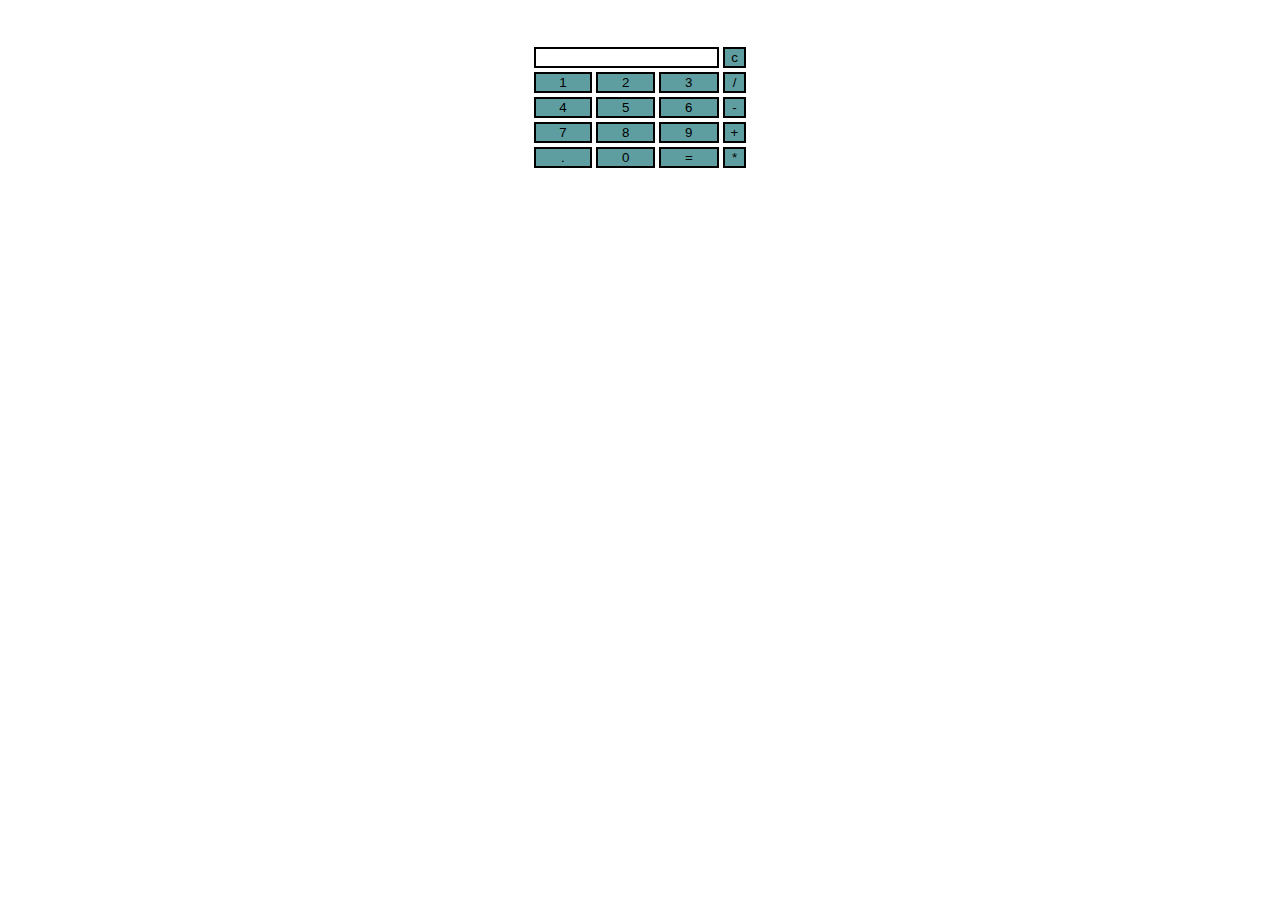
<file: Assignment 4/index.html>
<!-- Implement an application in Java Script using following:
Design UI of application using HTML, CSS etc.
Include Java script validation
Use of prompt and alert window using Java Script
e.g., Design and implement a simple calculator using Java Script for operations like addition, multiplication, 
subtraction, division, square of number etc.

Design calculator interface like text field for input and output, buttons for numbers and operators etc.
Validate input valuesPrompt/alerts for invalid values etc. -->

<html>
<head>
	<script>
		function dis(val)
		{
			document.getElementById("result").value+=val
		}
		
		function solve()
		{
			try{
				let x = document.getElementById("result").value
				let y = eval(x)
				document.getElementById("result").value = y
			}
			catch(e)
			{
				alert("Invalid Expression! Please Check and try again");
				document.getElementById("result").value = ""
			}
		}
		
		function clr()
		{
			document.getElementById("result").value = ""
		}
	</script>
	<style>
		.title{
		margin-bottom: 10px;
		text-align:center;
		width: 210px;
		color:green;
		border: solid black 2px;
		}

		input[type="button"]
		{
		background-color:cadetblue;
		color: black;
		border: solid black 2px;
		width:100%
		}

		input[type="text"]
		{
		background-color:white;
		border: solid black 2px;
		width:100%
		}
	</style>
</head>
<body>
    <br>
    <br>
	<table  align="center">
		<tr>
			<td colspan="3"><input type="text" id="result"/></td>
			<td><input type="button" value="c" onclick="clr()"/> </td>
		</tr>
		<tr>
			<td><input type="button" value="1" onclick="dis('1')"/> </td>
			<td><input type="button" value="2" onclick="dis('2')"/> </td>
			<td><input type="button" value="3" onclick="dis('3')"/> </td>
			<td><input type="button" value="/" onclick="dis('/')"/> </td>
		</tr>
		<tr>
			<td><input type="button" value="4" onclick="dis('4')"/> </td>
			<td><input type="button" value="5" onclick="dis('5')"/> </td>
			<td><input type="button" value="6" onclick="dis('6')"/> </td>
			<td><input type="button" value="-" onclick="dis('-')"/> </td>
		</tr>
		<tr>
			<td><input type="button" value="7" onclick="dis('7')"/> </td>
			<td><input type="button" value="8" onclick="dis('8')"/> </td>
			<td><input type="button" value="9" onclick="dis('9')"/> </td>
			<td><input type="button" value="+" onclick="dis('+')"/> </td>
		</tr>
		<tr>
			<td><input type="button" value="." onclick="dis('.')"/> </td>
			<td><input type="button" value="0" onclick="dis('0')"/> </td>
			<td><input type="button" value="=" onclick="solve()"/> </td>
			<td><input type="button" value="*" onclick="dis('*')"/> </td>
		</tr>
	</table>
</body>
</html>
</file>
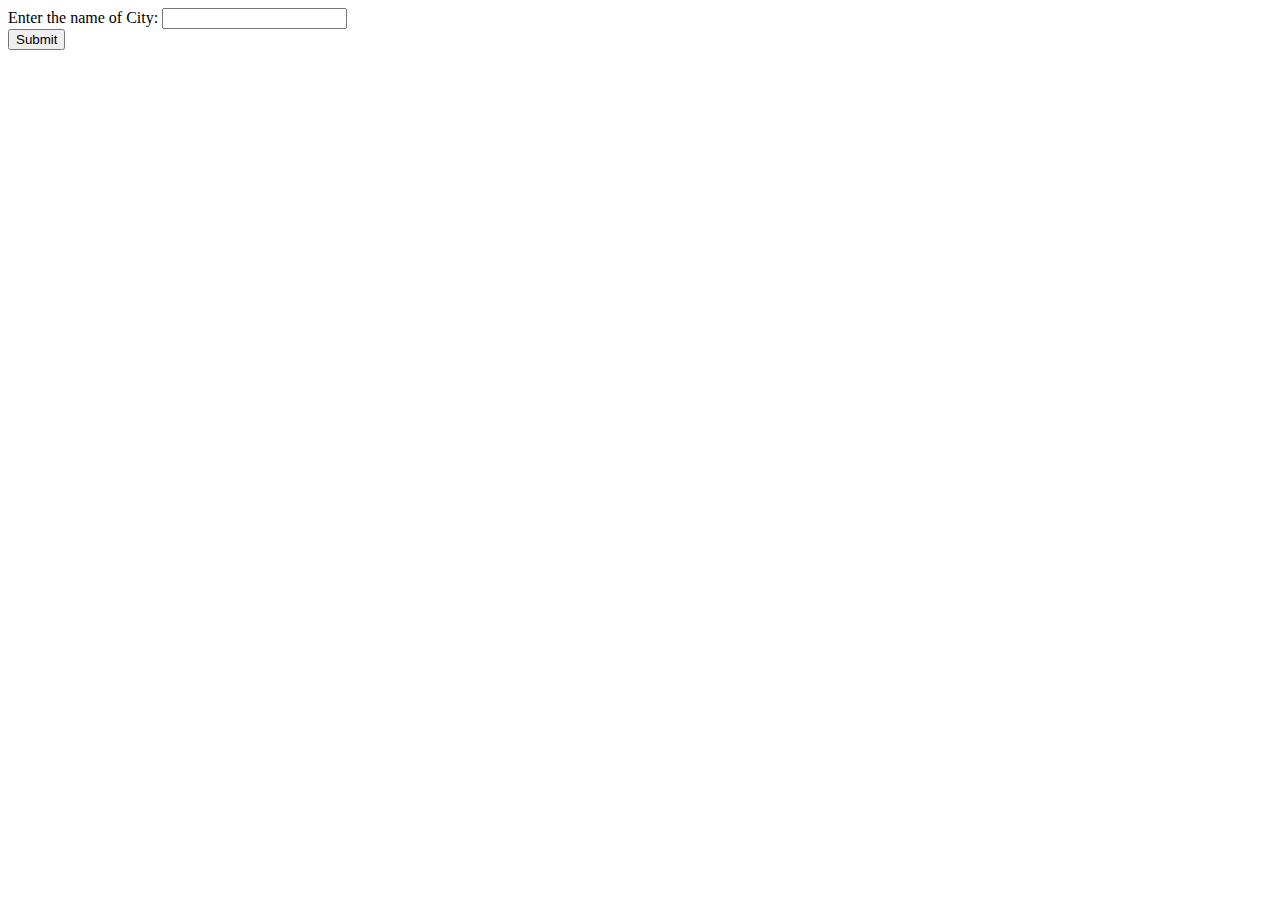
<file: Assignment_No_6/src/main/webapp/index.html>
<!DOCTYPE html>
<html>
<head>
<meta charset="ISO-8859-1">
	<title>Search Details</title>
</head>
<body>
	<form action='DisplayInfo.jsp' method='POST'>
		<label>Enter the name of City: <input type='text' name='city'> </label> <br>
		<input type='submit'>
	</form>
</body>
</html>
</file>
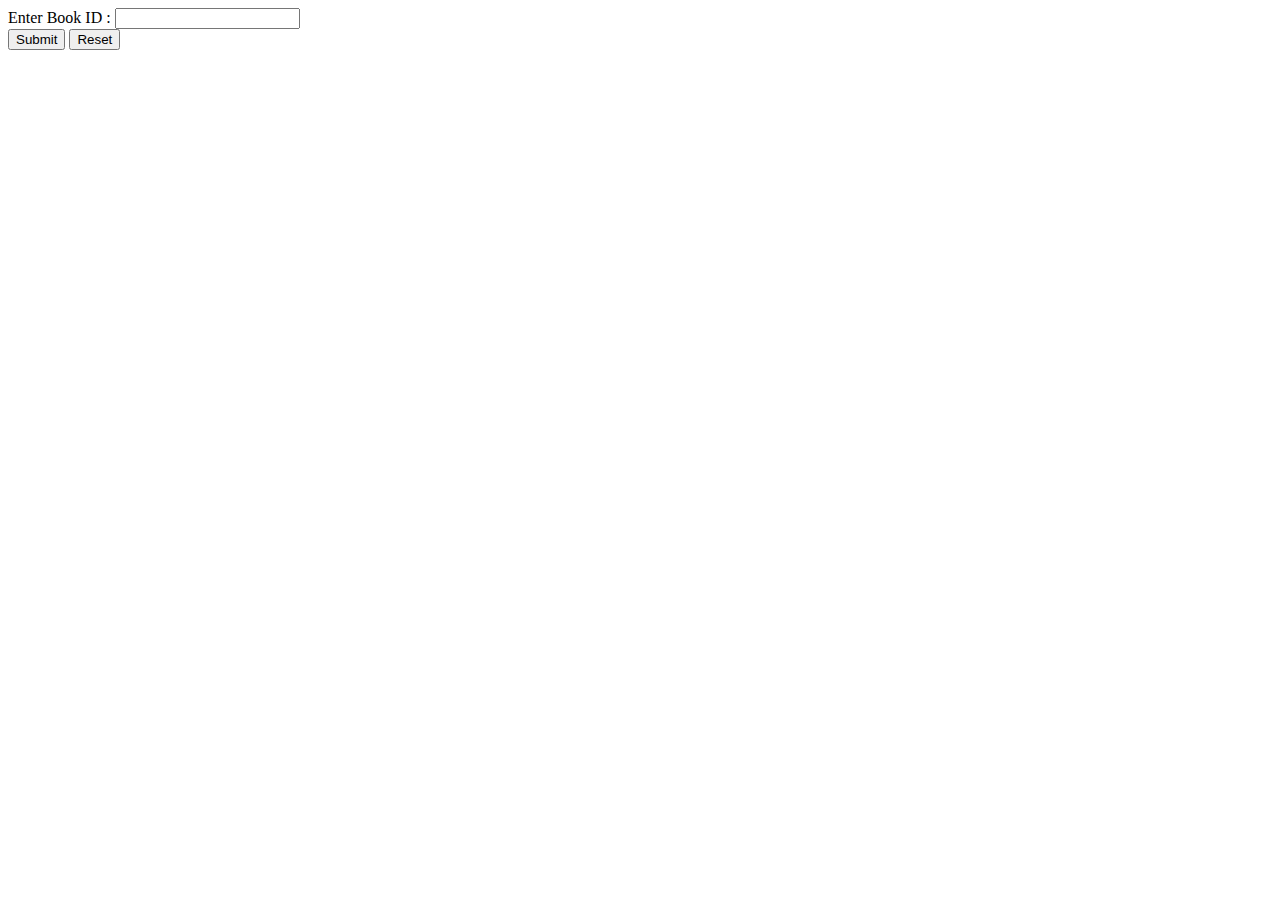
<file: Servlet_Assignment_5/src/main/webapp/index.html>
<!DOCTYPE html>
<html>
<head>
<meta charset="ISO-8859-1">
<title>E-BookShop</title>
</head>
<body>
	<form method="post" action="DisplayServlet">
		<label>Enter Book ID : <input type="text" name="bid"> </label> <br>
		<input type="submit">  <input type="reset">
	</form>
</body>
</html>
</file>
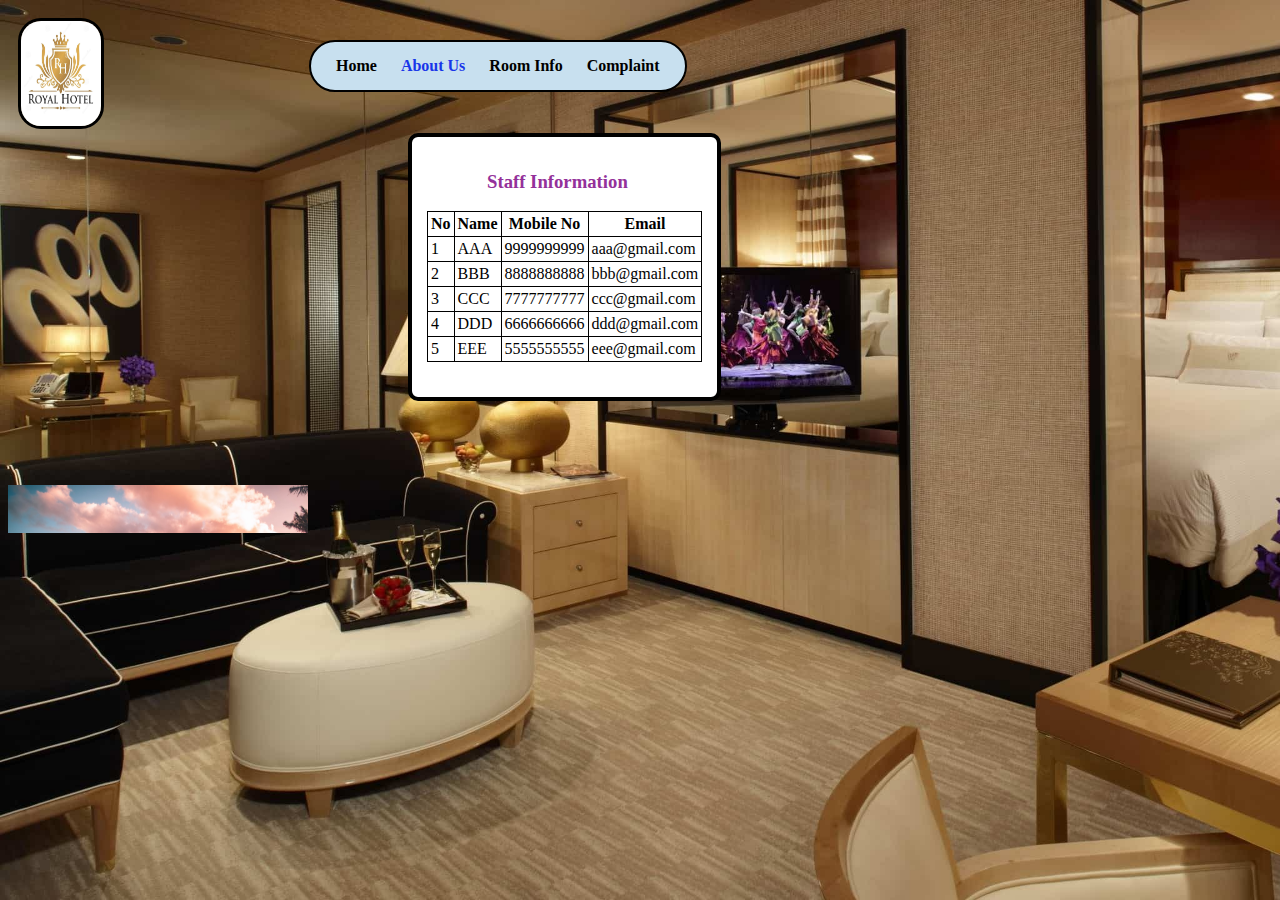
<file: Assignment 2/aboutus.html>
<!DOCTYPE html>
<html lang="en">

<head>
    <meta charset="UTF-8">
    <meta http-equiv="X-UA-Compatible" content="IE=edge">
    <meta name="viewport" content="width=device-width, initial-scale=1.0">
    <title>About us</title>
    <style>
        body {
            background-image: url("Image/bg.jpg");
            background-attachment: fixed;
            background-repeat: no-repeat;
            background-size: cover;
        }

        .active {
            color: #1836e9;
        }

        .left {
            display: inline-block;
            margin-left: 10px;
            margin-top: 10px;
            height: 100px;
        }

        .left img {
            border: 3px solid black;
            border-radius: 23px;
        }

        .mid {
            display: inline-block;
            margin-left: 205px;
            top: 40px;
            position: absolute;
            padding: 15px;
            border: 2px solid black;
            border-radius: 35px;
            background-color: #c8e0ef;
        }

        .right {
            position: absolute;
            top: 34px;
            right: 35px;

        }

        .btn {
            padding: 5px 13px;
            border: 2px solid black;
            border-radius: 5px;
            background-color: #f7b3b3;
            text-decoration: solid;
        }

        .btn:hover {
            background-color: deepskyblue;
            color: black;
        }

        a {
            margin: auto 10px;
            color: black;
            text-decoration: none;
        }

        a:hover {
            color: red;
        }

        .container{
            display:flex;
        }
        .container1 {
            display: inline-block;
        }

        .container2 {
            height: 230px;
            background-color: white;
            padding: 15px;
            border: 4px solid black;
            border-radius: 10px;
        }
        table,
        th,
        td {
            border: 1px solid black;
            border-collapse: collapse;
            padding: 3px;
        }
        .head h3{
            color: #94319a;
            margin-left: 60px;
        }
    </style>

</head>

<body>

    <div class="navbar">
        <div class="left">
            <div class="logo">
                <img src="Image/Logo.jpg" alt="" width="80px" height="105px">
            </div>
        </div>
        <div class="mid">
            <a href="home.html"><b>Home</b></a>
            <a href="" class="active"><b>About Us</b></a>
            <a href="roominfo.html"><b>Room Info</b></a>
            <a href="complaint.html"><b>Complaint</b></a>
        </div>
    </div>

    <div class="container">
        <div class="container1">
            <marquee behavior="scroll" direction="up" width="400px" height="400px">
                <img src="Image/img1.jpg" alt="" width="300px" height="200px">
                <img src="Image/img2.jpg" alt="" width="300px" height="200px">
                <img src="Image/img3.jpg" alt="" width="300px" height="200px">
                <img src="Image/img4.jpg" alt="" width="300px" height="200px">
                <img src="Image/img5.jpg" alt="" width="300px" height="200px">
            </marquee>
        </div>

        <div class="container2">
            <div class="head">
                <h3>Staff Information</h3>
            </div>
            <table>
                <tr>
                    <th>No</th>
                    <th>Name</th>
                    <th>Mobile No</th>
                    <th>Email</th>
                </tr>

                <tr>
                    <td>1</td>
                    <td>AAA</td>
                    <td>9999999999</td>
                    <td>aaa@gmail.com</td>
                </tr>
                <tr>
                    <td>2</td>
                    <td>BBB</td>
                    <td>8888888888</td>
                    <td>bbb@gmail.com</td>
                </tr>
                <tr>
                    <td>3</td>
                    <td>CCC</td>
                    <td>7777777777</td>
                    <td>ccc@gmail.com</td>
                </tr>
                <tr>
                    <td>4</td>
                    <td>DDD</td>
                    <td>6666666666</td>
                    <td>ddd@gmail.com</td>
                </tr>
                <tr>
                    <td>5</td>
                    <td>EEE</td>
                    <td>5555555555</td>
                    <td>eee@gmail.com</td>
                </tr>
            </table>
        </div>
    </div>

</body>

</html>
</file>
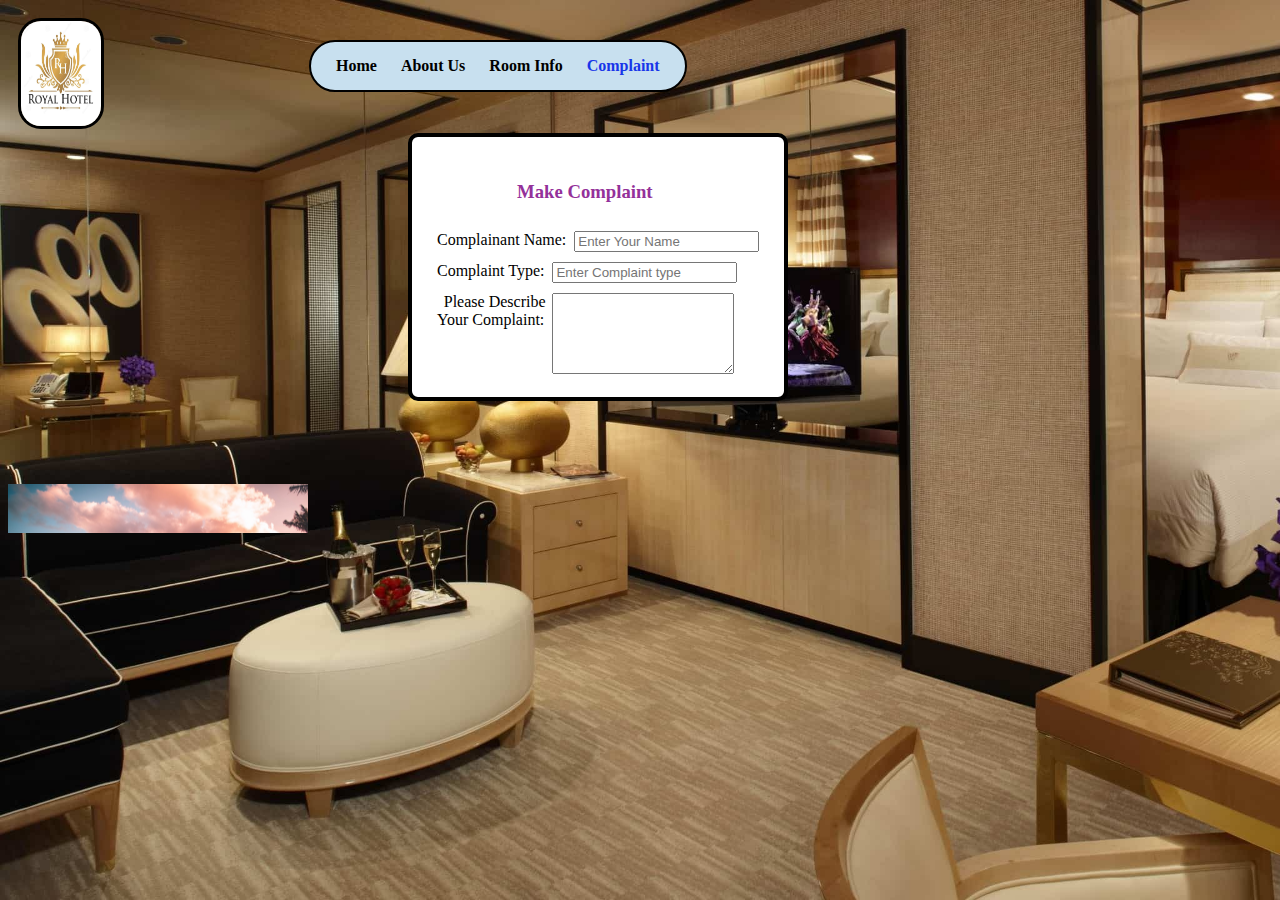
<file: Assignment 2/complaint.html>
<!DOCTYPE html>
<html lang="en">

<head>
    <meta charset="UTF-8">
    <meta http-equiv="X-UA-Compatible" content="IE=edge">
    <meta name="viewport" content="width=device-width, initial-scale=1.0">
    <title>Complaint</title>
    <style>
        body {
            background-image: url("Image/bg.jpg");
            background-attachment: fixed;
            background-repeat: no-repeat;
            background-size: cover;

        }

        .active {
            color: #1836e9;
        }

        .left {
            display: inline-block;
            margin-left: 10px;
            margin-top: 10px;
            height: 100px;
        }

        .left img {
            border: 3px solid black;
            border-radius: 23px;
        }

        .mid {
            display: inline-block;
            margin-left: 205px;
            top: 40px;
            position: absolute;
            padding: 15px;
            border: 2px solid black;
            border-radius: 35px;
            background-color: #c8e0ef;
        }

        .right {
            position: absolute;
            top: 34px;
            right: 35px;

        }

        .btn {
            padding: 5px 13px;
            border: 2px solid black;
            border-radius: 5px;
            background-color: #f7b3b3;
            text-decoration: solid;
        }

        .btn:hover {
            background-color: deepskyblue;
            color: black;
        }

        a {
            margin: auto 10px;
            color: black;
            text-decoration: none;
        }

        a:hover {
            color: red;
        }

        .container {
            display: flex;
        }

        .container1 {
            display: inline-block;
        }

        .container2 {
            height: 230px;
            background-color: white;
            padding: 15px;
            border: 4px solid black;
            border-radius: 10px;
        }

        .form {
            background-color: white;
            display: inline-block;
            text-align: center;
        }

        .form_item input textarea {
            width: 400px;
        }

        .form_item {
            margin: 10px;
            display: flex;
        }

        .form h3 {
            color: #94319a;
            margin-left: 80px;
        }
    </style>
</head>

<body>

    <div class="navbar">
        <div class="left">
            <div class="logo">
                <img src="Image/Logo.jpg" alt="" width="80px" height="105px">
            </div>
        </div>
        <div class="mid">
            <a href="home.html"><b>Home</b></a>
            <a href="aboutus.html"><b>About Us</b></a>
            <a href="roominfo.html"><b>Room Info</b></a>
            <a href="" class="active"><b>Complaint</b></a>
        </div>
    </div>

    <div class="container">
        <div class="container1">
            <marquee behavior="scroll" direction="up" width="400px" height="400px">
                <img src="Image/img1.jpg" alt="" width="300px" height="200px">
                <img src="Image/img2.jpg" alt="" width="300px" height="200px">
                <img src="Image/img3.jpg" alt="" width="300px" height="200px">
                <img src="Image/img4.jpg" alt="" width="300px" height="200px">
                <img src="Image/img5.jpg" alt="" width="300px" height="200px">
            </marquee>
        </div>

        <div class="container2">
            <form action="" class="form">
                <div class="form_item">
                    <h3>Make Complaint</h3>
                </div>
                <div class="form_item">
                    Complainant Name: &nbsp; <input type="text" name="" id="" placeholder="Enter Your Name">
                </div>
                <div class="form_item">
                    Complaint Type: &nbsp; <input type="text" name="" id="" placeholder="Enter Complaint type">
                </div>
                <div class="form_item">
                    Please Describe <br>
                    Your Complaint: &nbsp; 
                    <br>
                    <textarea name="" id="" cols="20" rows="5"></textarea>
                </div>
            </form>
        </div>
    </div>

</body>

</html>
</file>
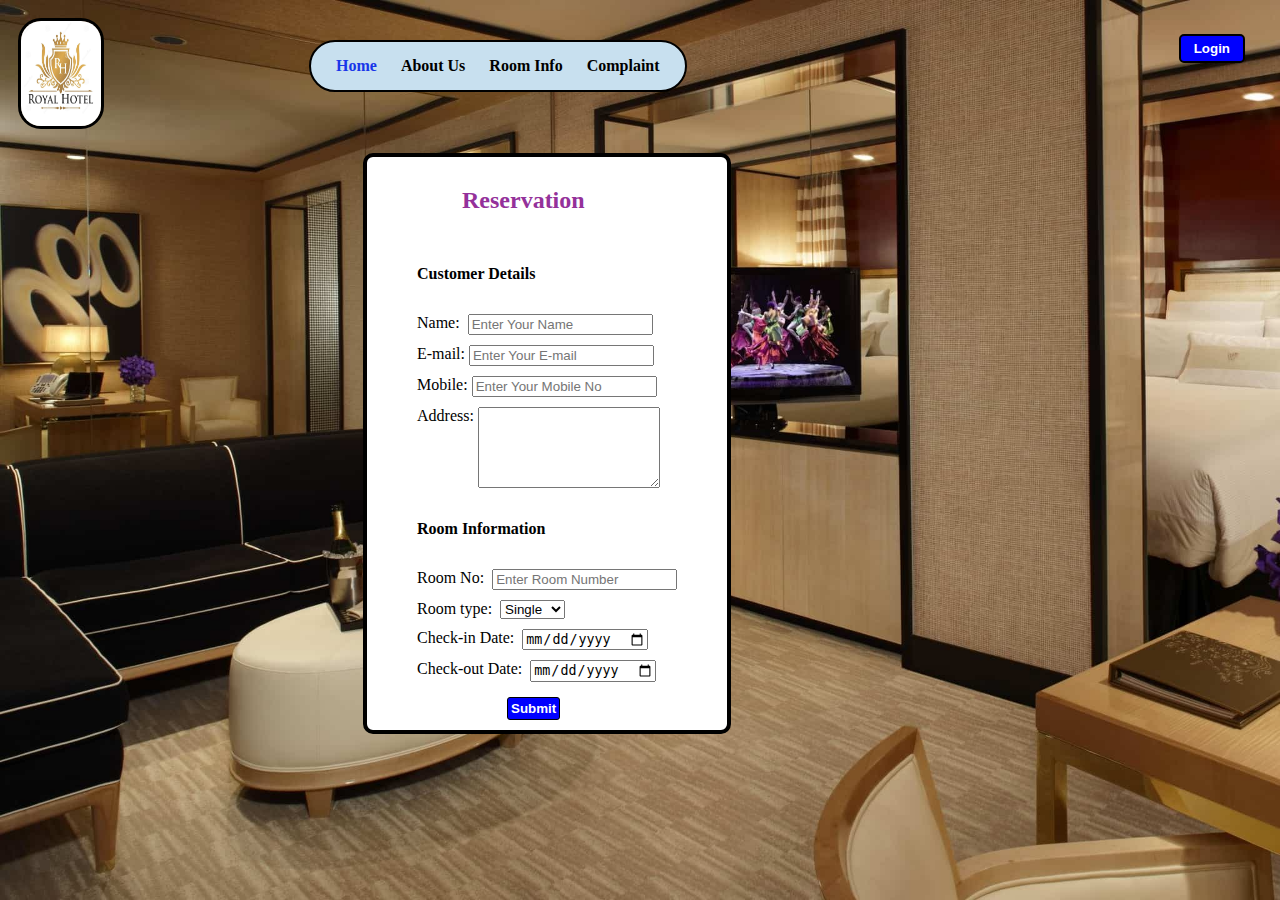
<file: Assignment 2/home.html>
<!DOCTYPE html>
<html lang="en">
<head>
    <meta charset="UTF-8">
    <meta http-equiv="X-UA-Compatible" content="IE=edge">
    <meta name="viewport" content="width=device-width, initial-scale=1.0">
    <link rel="stylesheet" href="home.css">
    <title>Home</title>
</head>
<body>

    <div class="navbar">
        <div class="left">
            <div class="logo">
                <img src="Image/Logo.jpg" alt="" width="80px" height="105px">
            </div>
        </div>
        <div class="mid">
            <a href="" class="active"><b>Home</b></a>
            <a href="aboutus.html"><b>About Us</b></a>
            <a href="roominfo.html"><b>Room Info</b></a>
            <a href="complaint.html"><b>Complaint</b></a>
        </div>
        <div class="right">
            <button class="btn"><b>Login</b></button>
        </div>
    </div>

    <form action="" class="form">
        <div class="form_item">
            <h2 >Reservation</h2>
        </div>
        <div class="form_item">
            <h4>Customer Details</h4>
        </div>
        <div class="form_item">
            Name: &nbsp; <input type="text" name="" id="" placeholder="Enter Your Name">
        </div>
        <div class="form_item">
            E-mail:&nbsp; <input type="email" name="" id="" placeholder="Enter Your E-mail">
        </div>
        <div class="form_item">
            Mobile:&nbsp; <input type="number" name="" id="" placeholder="Enter Your Mobile No">
        </div>
        <div class="form_item">
            Address:&nbsp; <textarea name="" id="" cols="20" rows="5"></textarea>
        </div>

        <div class="form_item">
            <h4>Room Information</h4>
        </div>
        <div class="form_item">
            Room No: &nbsp;<input type="number" name="" id="" placeholder="Enter Room Number">
        </div>
        <div class="form_item">
            Room type: &nbsp;
                <select name="" id="">
                    <option value="">Single</option>
                    <option value="Double">Double</option>
                </select>
        </div>
        <div class="form_item">
            Check-in Date: &nbsp;<input type="date" name="" id="" placeholder="Enter Check-in date">
        </div>
        <div class="form_item">
            Check-out Date: &nbsp;<input type="date" name="" id="" placeholder="Enter Check-in date">
        </div>
        <div class="form_item">
            <button type="submit"><b>Submit</b></button>
        </div>
    </form>
    
</body>
</html>
</file>
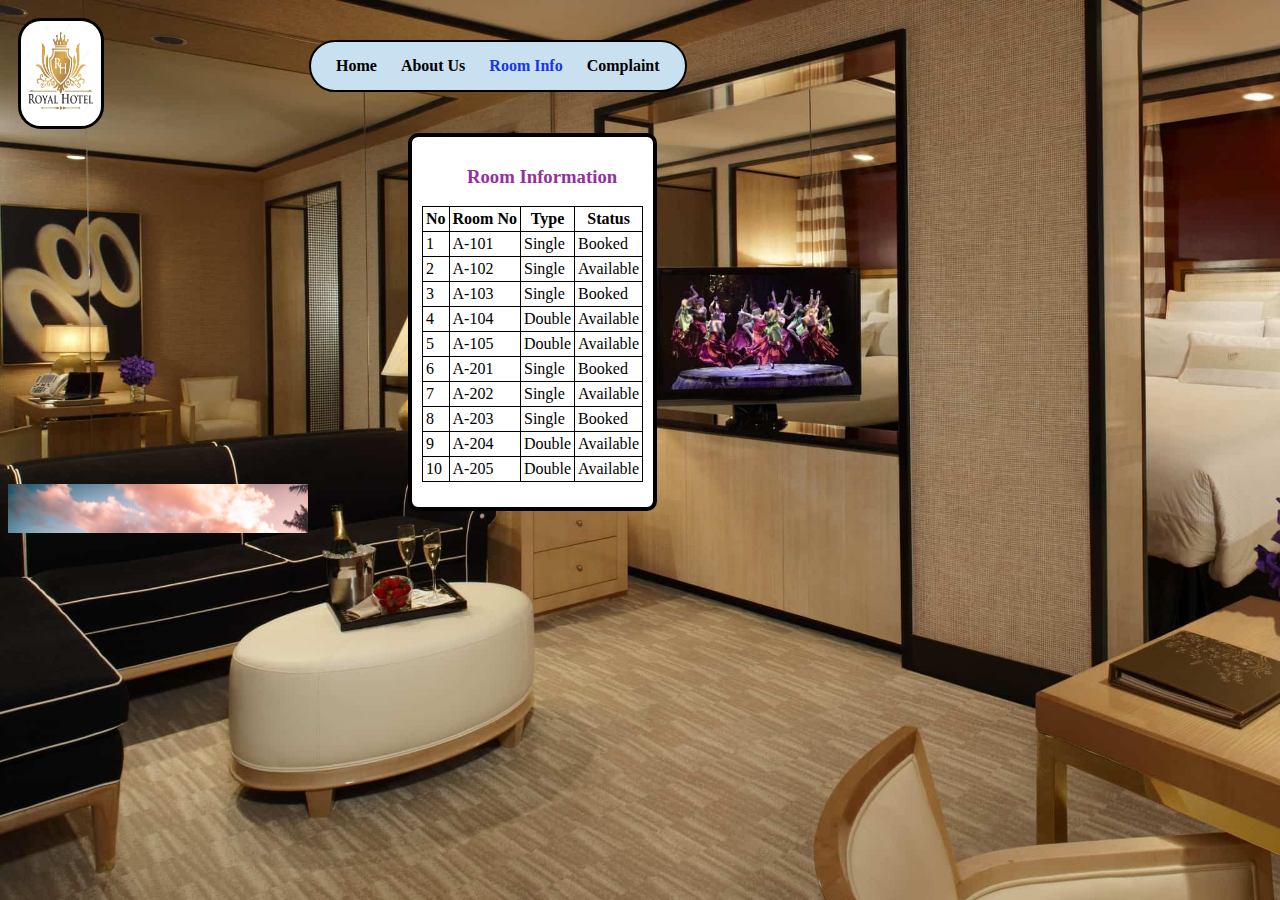
<file: Assignment 2/roominfo.html>
<!DOCTYPE html>
<html lang="en">

<head>
    <meta charset="UTF-8">
    <meta http-equiv="X-UA-Compatible" content="IE=edge">
    <meta name="viewport" content="width=device-width, initial-scale=1.0">
    
    <style>
        body {
            background-image: url("Image/bg.jpg");
            background-attachment: fixed;
            background-repeat: no-repeat;
            background-size: cover;

        }
        .active {
            color: #1836e9;
        }

        .left {
            display: inline-block;
            margin-left: 10px;
            margin-top: 10px;
            height: 100px;
        }

        .left img {
            border: 3px solid black;
            border-radius: 23px;
        }

        .mid {
            display: inline-block;
            margin-left: 205px;
            top: 40px;
            position: absolute;
            padding: 15px;
            border: 2px solid black;
            border-radius: 35px;
            background-color: #c8e0ef;
        }

        .right {
            position: absolute;
            top: 34px;
            right: 35px;

        }

        .btn {
            padding: 5px 13px;
            border: 2px solid black;
            border-radius: 5px;
            background-color: #f7b3b3;
            text-decoration: solid;
        }

        .btn:hover {
            background-color: deepskyblue;
            color: black;
        }

        a {
            margin: auto 10px;
            color: black;
            text-decoration: none;
        }

        a:hover {
            color: red;
        }

        .container{
            display:flex;
        }
        .container1 {
            display: inline-block;
        }

        .container2 {
            height: 350px;
            background-color: white;
            padding: 10px;
            border: 4px solid black;
            border-radius: 10px;
        }
        table,
        th,
        td {
            border: 1px solid black;
            border-collapse: collapse;
            padding: 3px;
        }
        .head h3{
            color: #94319a;
            margin-left: 45px;
        }
    </style>
</head>

<body>

    <div class="navbar">
        <div class="left">
            <div class="logo">
                <img src="Image/Logo.jpg" alt="" width="80px" height="105px">
            </div>
        </div>
        <div class="mid">
            <a href="home.html"><b>Home</b></a>
            <a href="aboutus.html"><b>About Us</b></a>
            <a href="" class="active"><b>Room Info</b></a>
            <a href="complaint.html"><b>Complaint</b></a>
        </div>
    </div>

    <div class="container">
        <div class="container1">
            <marquee behavior="scroll" direction="up" width="400px" height="400px">
                <img src="Image/img1.jpg" alt="" width="300px" height="200px">
                <img src="Image/img2.jpg" alt="" width="300px" height="200px">
                <img src="Image/img3.jpg" alt="" width="300px" height="200px">
                <img src="Image/img4.jpg" alt="" width="300px" height="200px">
                <img src="Image/img5.jpg" alt="" width="300px" height="200px">
            </marquee>
        </div>

        <div class="container2">
            <div class="head">
                <h3>Room Information</h3>
            </div>
            <table>
                <tr>
                    <th>No</th>
                    <th>Room No</th>
                    <th>Type</th>
                    <th>Status</th>
                </tr>

                <tr>
                    <td>1</td>
                    <td>A-101</td>
                    <td>Single</td>
                    <td>Booked</td>
                </tr>
                <tr>
                    <td>2</td>
                    <td>A-102</td>
                    <td>Single</td>
                    <td>Available</td>
                </tr>
                <tr>
                    <td>3</td>
                    <td>A-103</td>
                    <td>Single</td>
                    <td>Booked</td>
                </tr>
                <tr>
                    <td>4</td>
                    <td>A-104</td>
                    <td>Double</td>
                    <td>Available</td>
                </tr>
                <tr>
                    <td>5</td>
                    <td>A-105</td>
                    <td>Double</td>
                    <td>Available</td>
                </tr>



                <tr>
                    <td>6</td>
                    <td>A-201</td>
                    <td>Single</td>
                    <td>Booked</td>
                </tr>
                <tr>
                    <td>7</td>
                    <td>A-202</td>
                    <td>Single</td>
                    <td>Available</td>
                </tr>
                <tr>
                    <td>8</td>
                    <td>A-203</td>
                    <td>Single</td>
                    <td>Booked</td>
                </tr>
                <tr>
                    <td>9</td>
                    <td>A-204</td>
                    <td>Double</td>
                    <td>Available</td>
                </tr>
                <tr>
                    <td>10</td>
                    <td>A-205</td>
                    <td>Double</td>
                    <td>Available</td>
                </tr>
            </table>
        </div>
    </div>


</body>

</html>
</file>
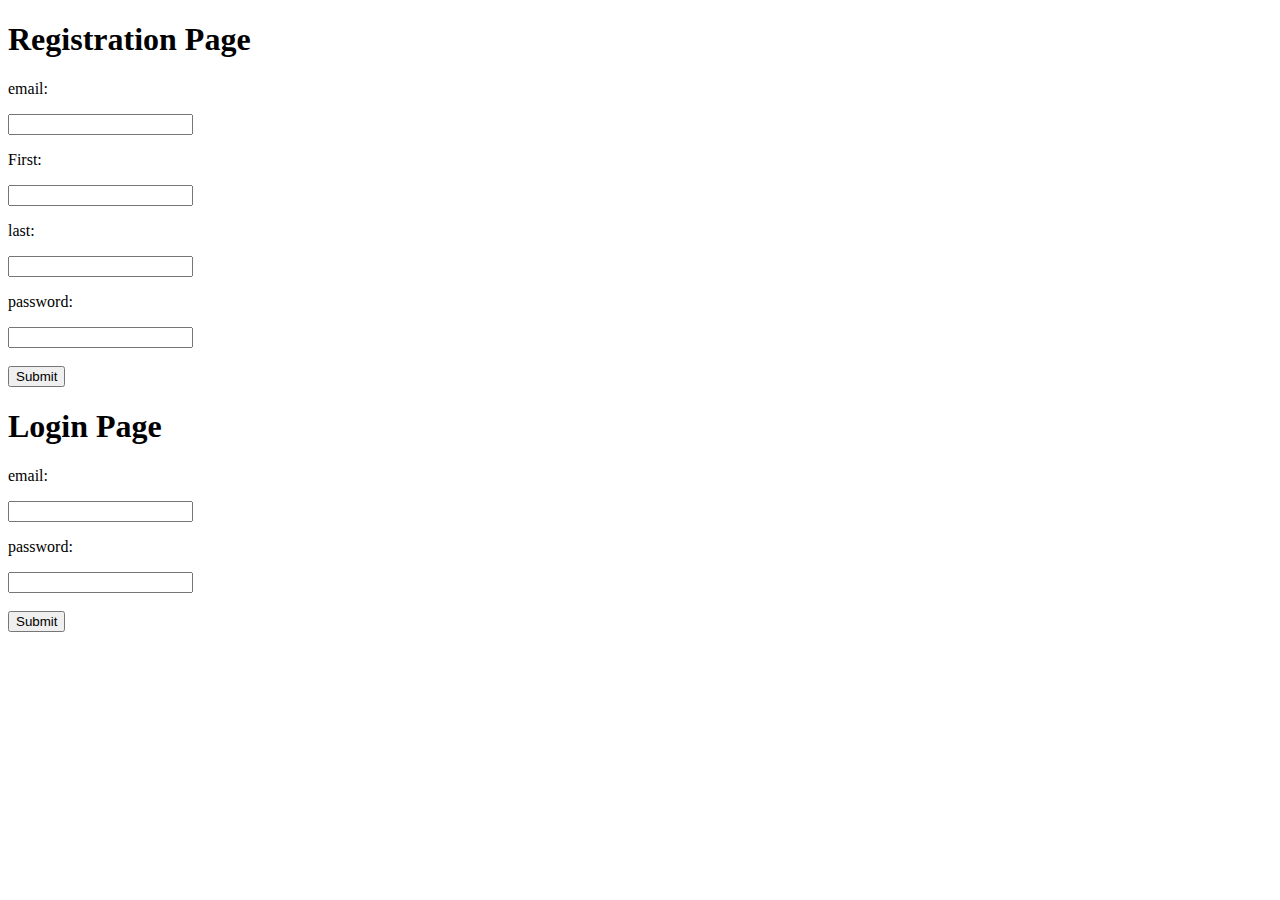
<file: Defaulter_task/ServeletpProject/src/main/webapp/login_reg.html>
<!DOCTYPE html>
<html>
<head>
<meta charset="ISO-8859-1">
<title>Login page</title>
</head>
<body>
<form action="./Login" method="post">
<h1>Registration Page</h1>
        <p>email:</p> 
        <!-- Create an element with mandatory name attribute,
        so that data can be transfer to the servlet using getParameter() -->
        <input type="text" name="email"/>
        <br/>
        <p>First:</p> 
        <input type="text" name="first"/>
        <br/>
        <p>last:</p> 
        <input type="text" name="last"/>
        <br/>
        <p>password:</p> 
        <input type="password" name="pass"/>
        <br/>
        <br/>
        <input type="submit"/>
    </form>
<form action="./Login_check" method="post">
<h1>Login Page</h1>
        <p>email:</p> 
        <!-- Create an element with mandatory name attribute,
        so that data can be transfer to the servlet using getParameter() -->
        <input type="text" name="email"/>
        <br/>
        <p>password:</p> 
        <input type="password" name="pass"/>
        <br/>
        <br/>
        <input type="submit"/>
    </form>



</body>
</html>
</file>
<file: Assignment 2/home.css>
body{
    background-image: url("Image/bg.jpg");
    background-attachment: fixed;
    background-repeat: no-repeat;
    background-size: cover;
}
.active{
    color: #1836e9;
}
.left{
    display: inline-block;
    margin-left: 10px;
    margin-top: 10px;
    height: 100px;
}
.left img{
    border: 3px solid black;
    border-radius: 23px;
}
.mid{
    display: inline-block;
    margin-left: 205px;
    top: 40px;
    position: absolute;
    padding: 15px;
    border: 2px solid black;
    border-radius: 35px;
    background-color: #c8e0ef;
}
.right{
    position: absolute;
    top: 34px;
    right: 35px;
  
}
.btn{
    padding: 5px 13px;
    border: 2px solid black;
    border-radius: 5px;
    background-color: blue;
    text-decoration: solid;
    color: white;
}
.btn:hover{
    background-color: deepskyblue;
    color: black;
}
a{
    margin: auto 10px;
    color: black;
    text-decoration: none;
}
a:hover{
    color: red; 
}

.form{
    background-color: white;
    display: inline-block;
    margin-left: 355px;
    text-align: center;
    padding: 0px 40px;
    margin-top: 20px;
    border: 4px solid black;
    border-radius: 10px;
}
.form_item input textarea{
    width: 400px;
}

.form_item{
    margin: 10px;
    display:flex;
}
.form h2{
    color: #94319a;
    margin-left: 45px;
}
.form button{
    margin-left: 90px;
    margin-top: 5px;
    color: white;
    background-color: blue;
    border: 1px solid black;
    border-radius: 3px;
    padding: 3px;
}
.form button:hover{
    background-color: brown;
}
</file>
